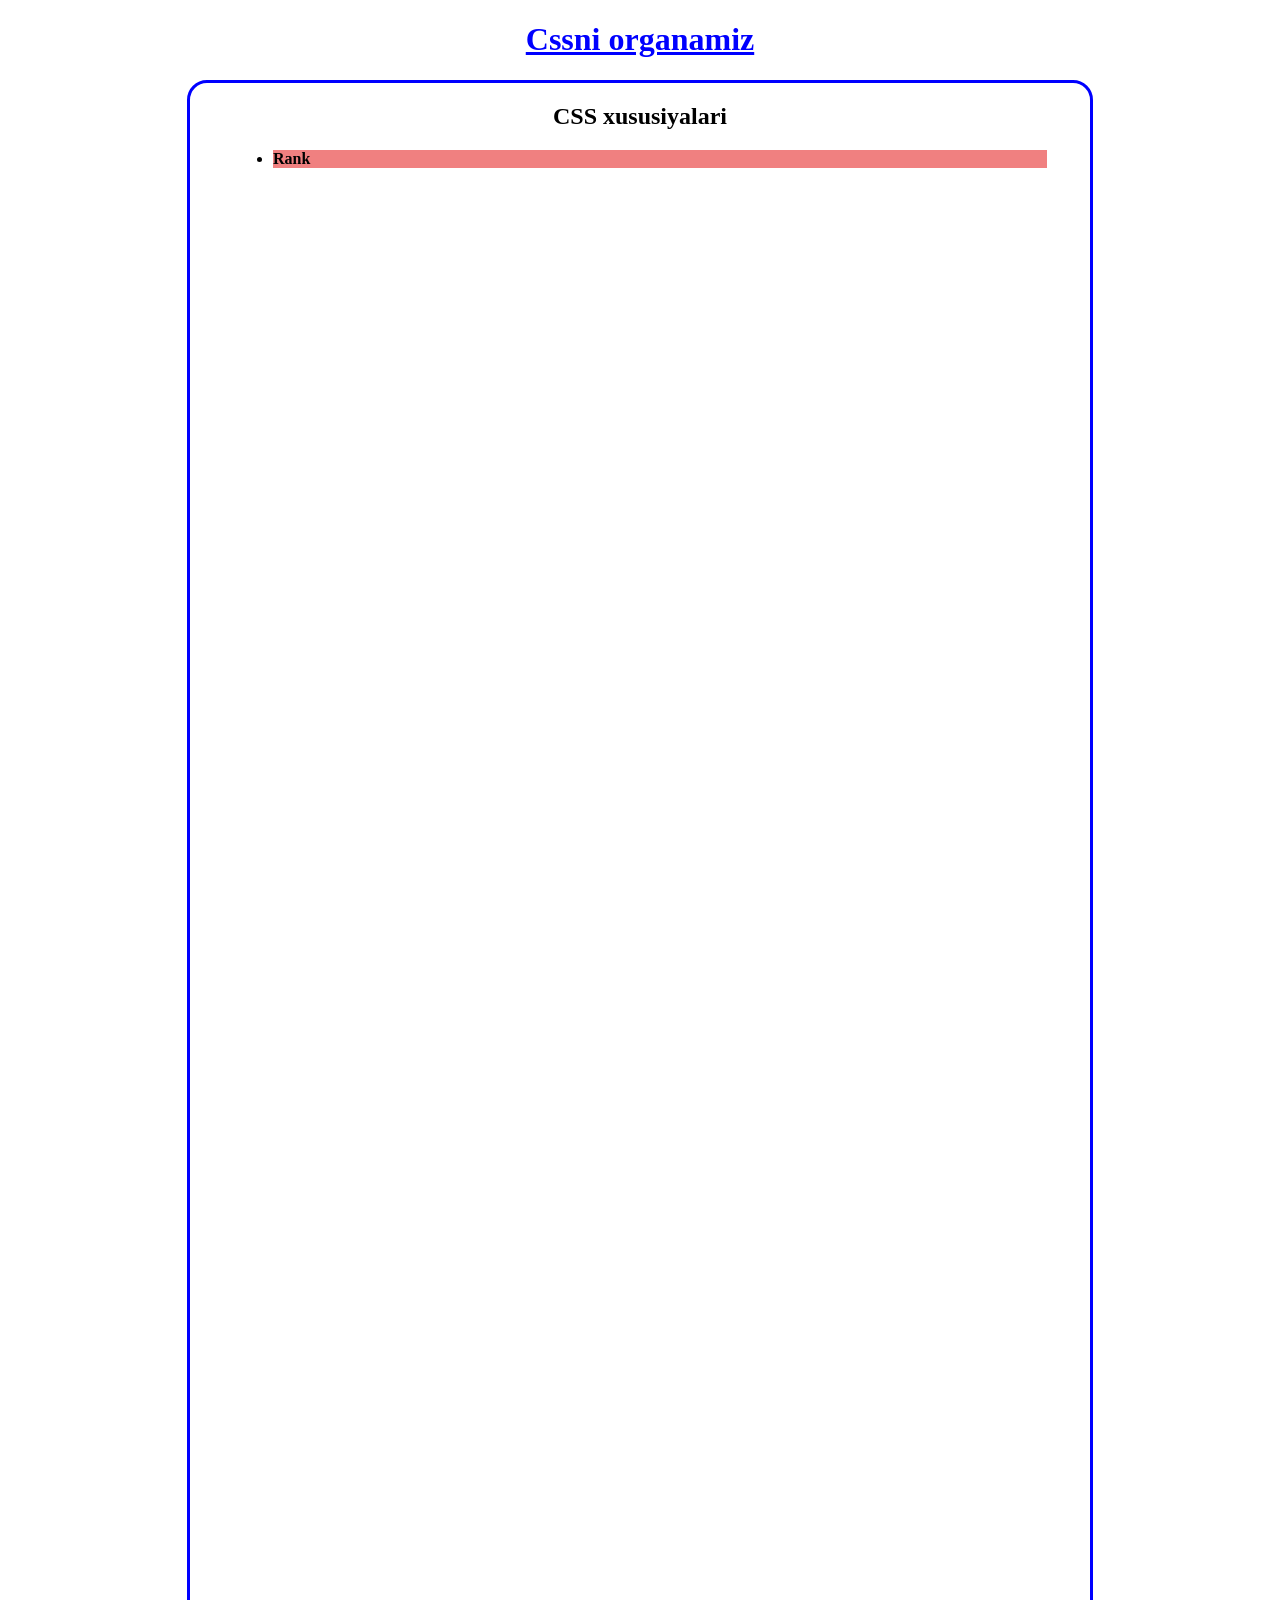
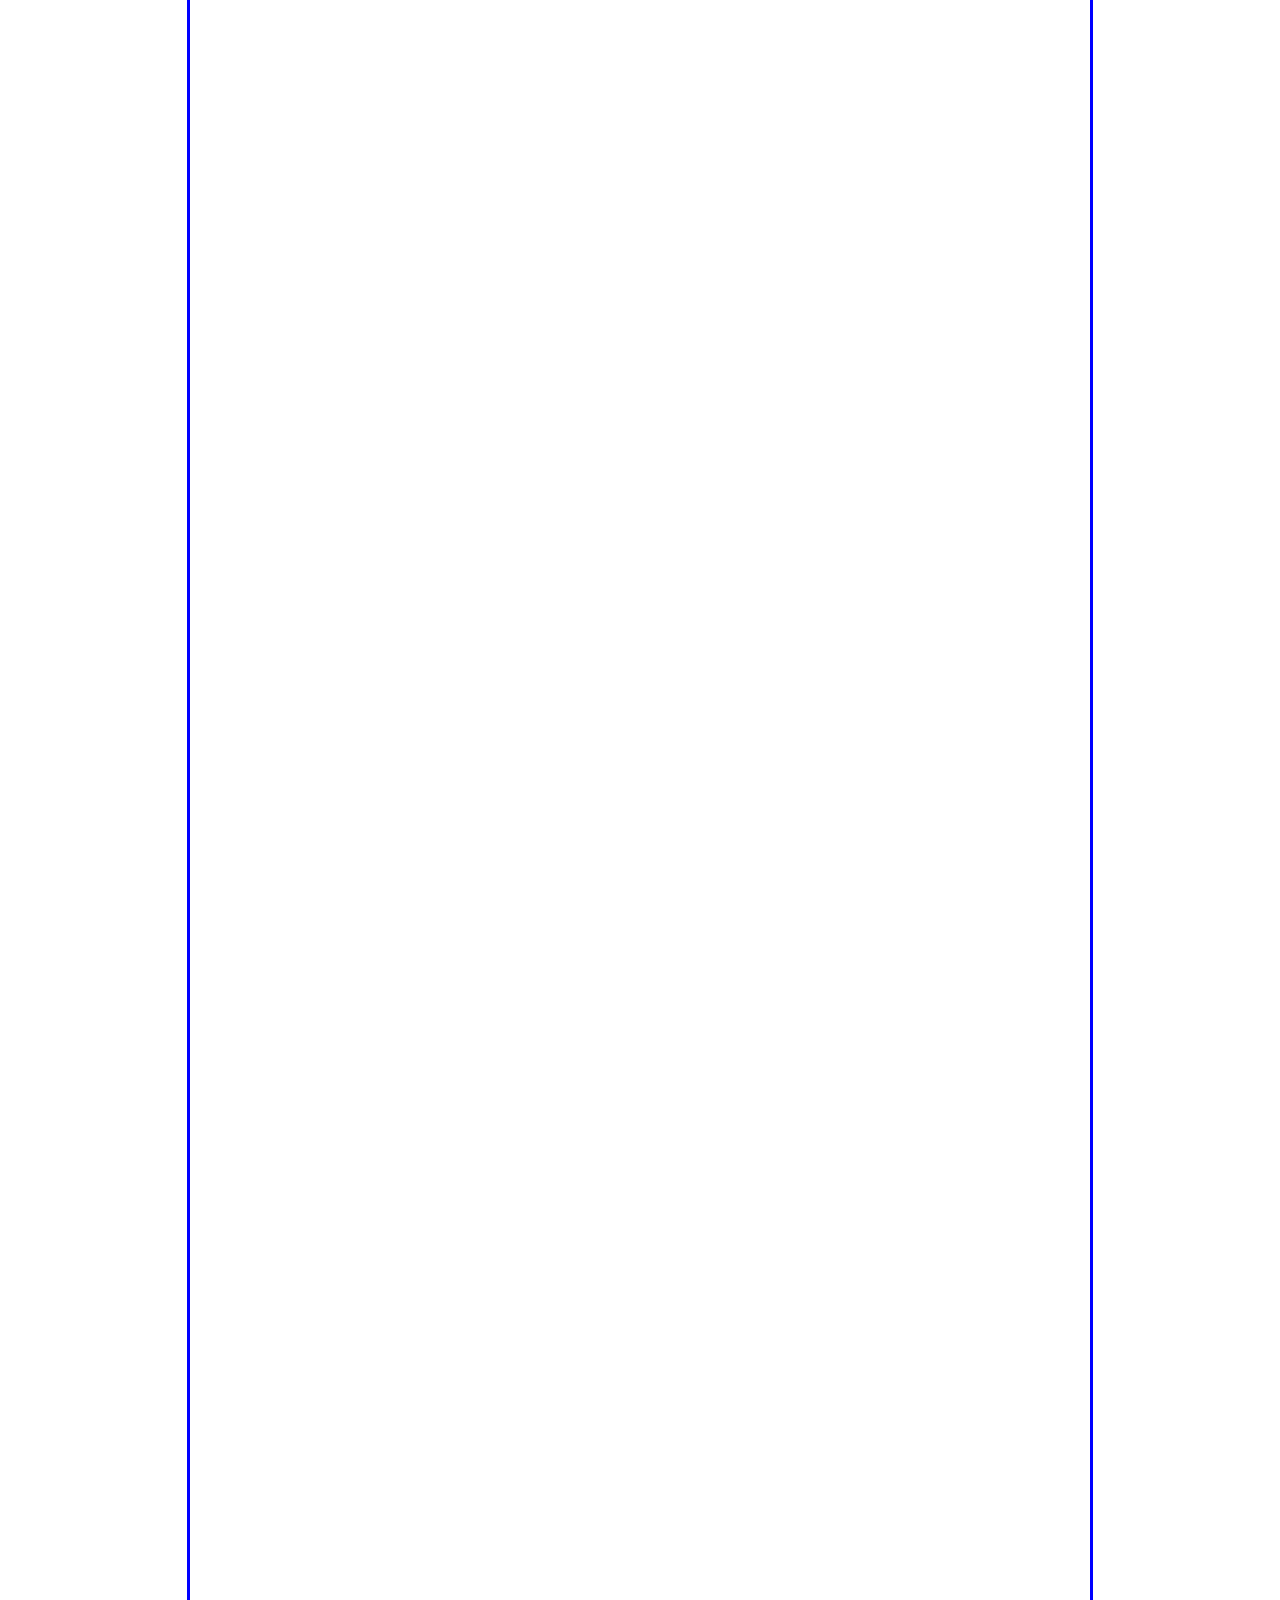
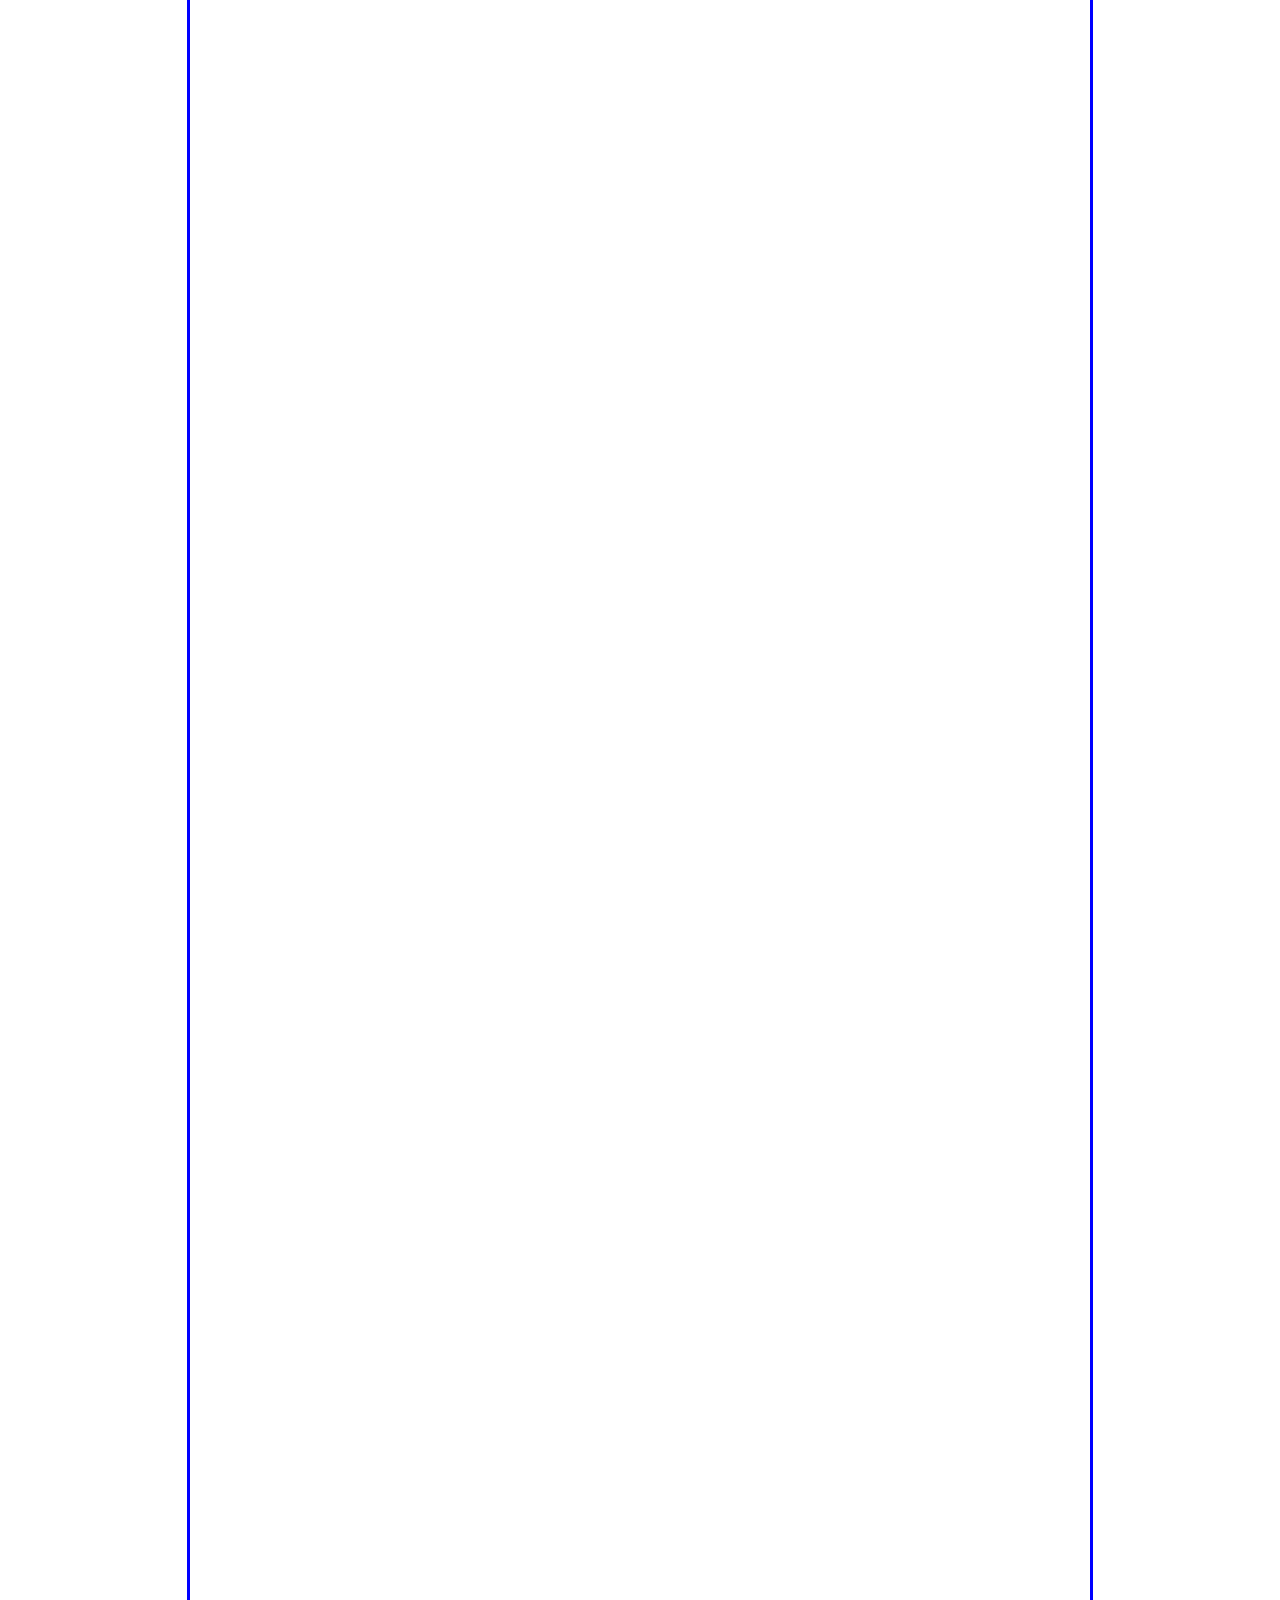
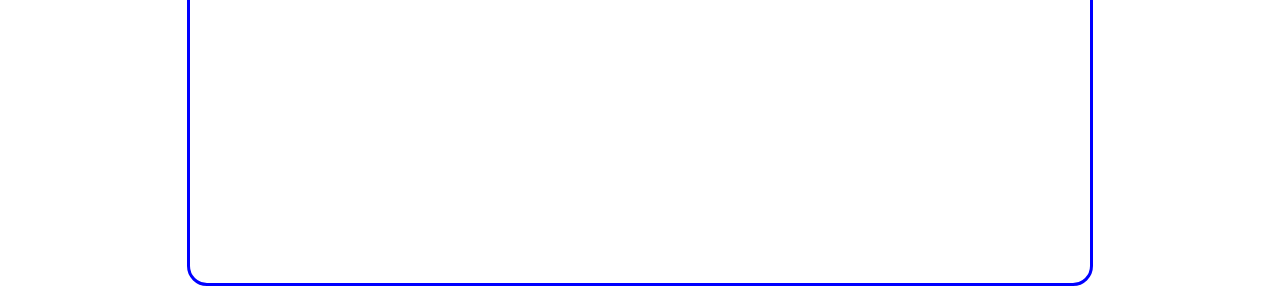
<file: index.html>
<!DOCTYPE html>
<html lang="en">
<head>
    <meta charset="UTF-8">
    <meta name="viewport" content="width=device-width, initial-scale=1.0">
    <title>Document</title>
</head>
<body>
    <h1 style="color: blue;text-align: center;text-decoration: underline;">Cssni organamiz</h1>

<center>
<div style="width: 900px; height: 5000px;border: 3px solid blue; border-radius: 20px;">
    <h2>CSS xususiyalari</h2>
    <ul>
        <li style="text-align:start; background-color: lightcoral; border-radius: 2px solid red;width: 90%;"> <b>Rank</b></li>
    </ul>
</div>

</center>
</body>
</html>
</file>
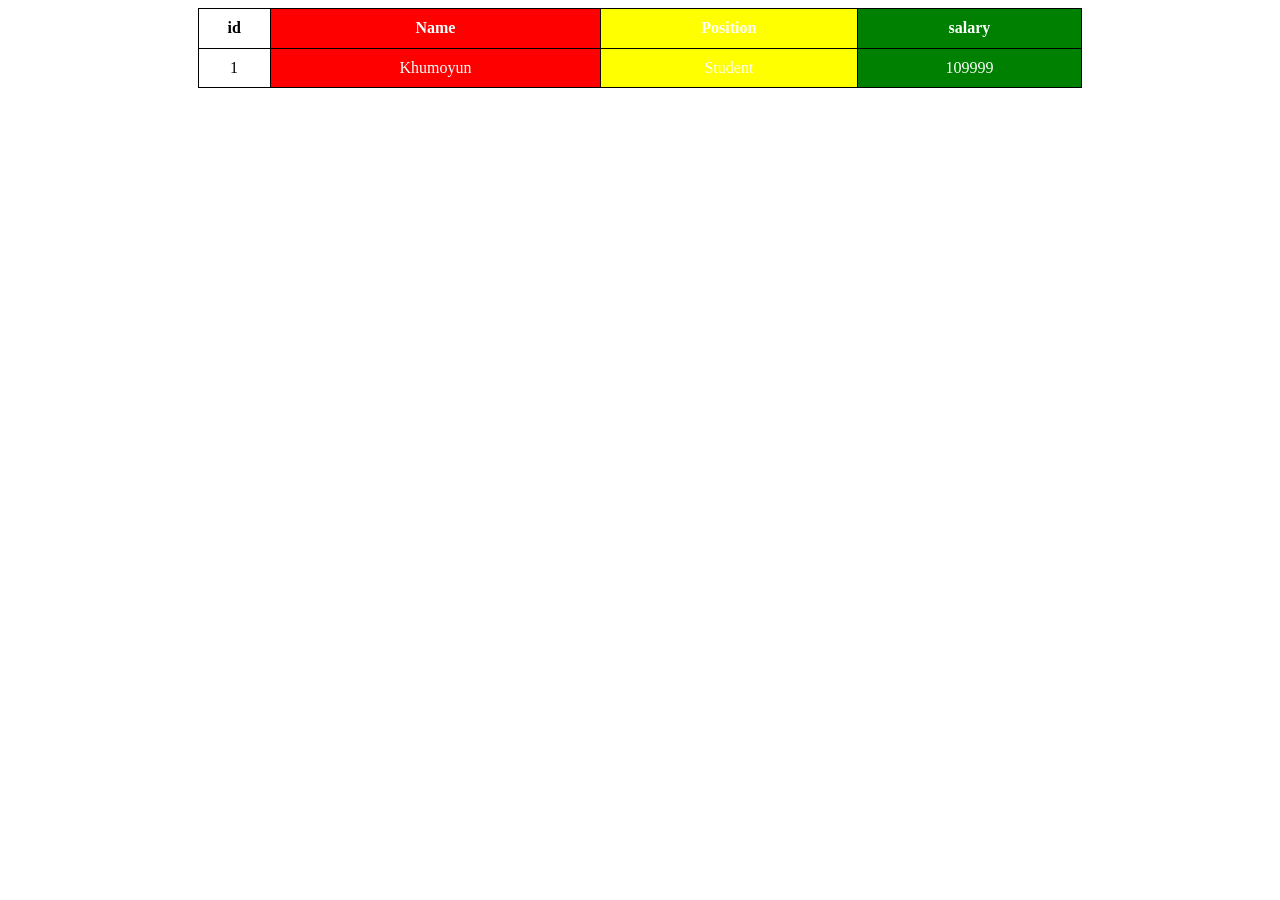
<file: 8 dars.html>
<!DOCTYPE html>
<html lang="en">
<head>
    <meta charset="UTF-8">
    <meta name="viewport" content="width=device-width, initial-scale=1.0">
    <title>Document</title>
</head>
<body>
    <style>

  table{
    border: 1px solid #000;
 border-collapse: collapse;
 width: 70%;
 height: 80px;
 text-align: center; 
}    
td,th{
    border: 1px solid #000;
}    
.red{
    background-color: red;
    color: azure;
}
.yellow{
    background-color: yellow;
    color: white;
}
.green{
    background-color: green;
    color: white;

}
    </style>

    <CEnter>
        <table>
            <tr>
                <th>id</th>
                <th class="red">Name</th>
                <th class="yellow">Position</th>
                <th class="green">salary</th>
            </tr>
            <tr>
                <td>1</td>
                <td class="red">Khumoyun</td>
                <td class="yellow" >Student</td>
                <td class="green">109999</td>
            </tr>
        </table>
    </CEnter>

</body>
</html>
</file>
